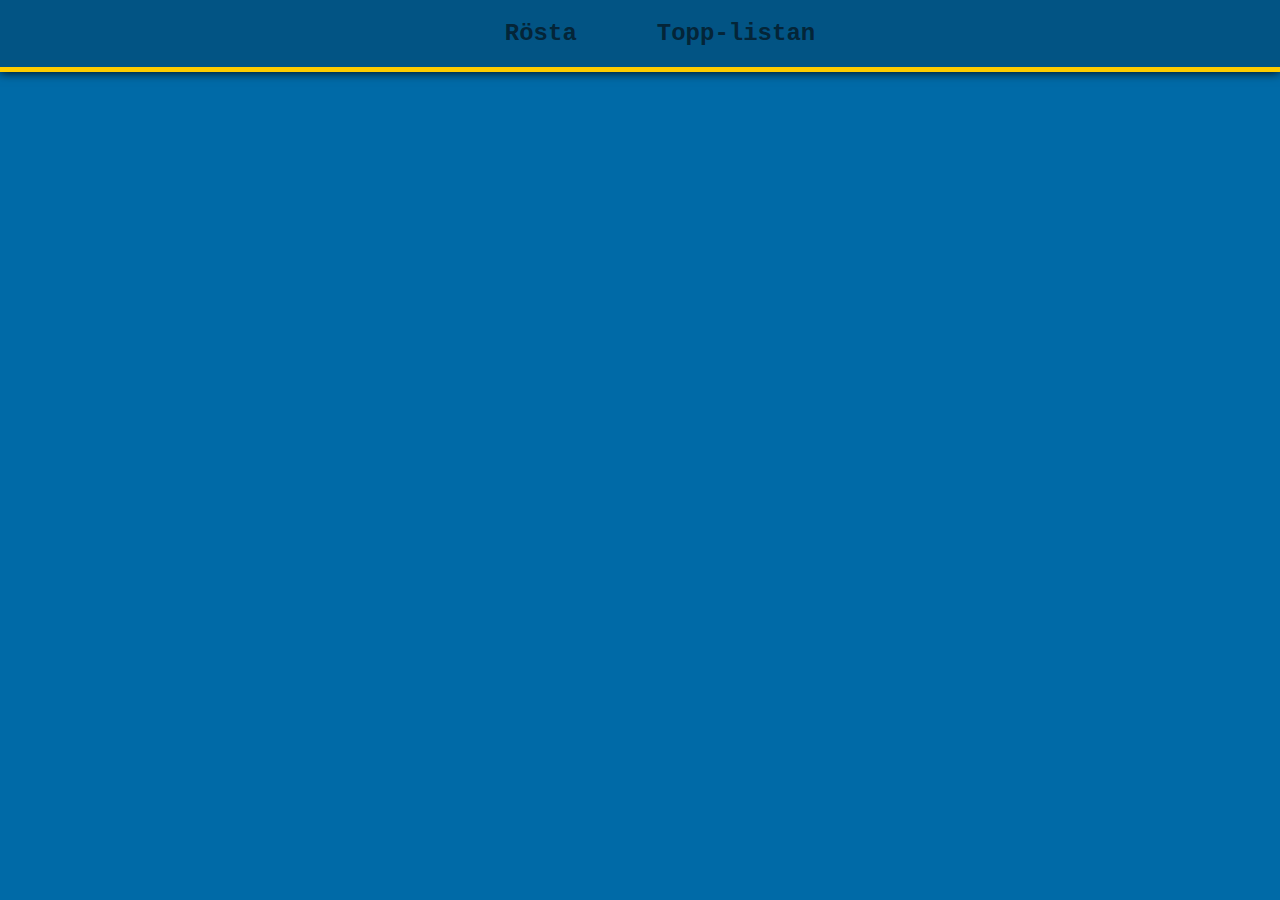
<file: index.html>
<html>
  <head>
    <title>Holiday VS</title>
    <link href="style.css" rel="stylesheet">
    <link rel="shortcut icon" type="image/jpg" href="./img/favicon.ico"/>
  </head>
  <body>
    <nav>
      <ul id="menu">
        <li><a href="./vote.html">Rösta</a></li>
        <li><a href="./index.html">Topp-listan</a></li>
      </ul>
    </nav>

    <ol id="holiday-list">
      
    </ol>
    <script src="js/getHolidaysList.js"></script>
  </body>
</html>
</file>
<file: style.css>
/* BLUE: #006AA7 */
/* YELLOW: #FECC00 */
body {
  margin: 0px;
  padding: 0px;
  background-color: #006AA7;
  background-position: center;
}
nav {
  background-color: #025484;
  padding: 0px;
  border-bottom: 5px solid #FECC00;
  box-shadow: 0 0 10px #000;
}
nav ul#menu {
  display:flex;
  justify-content: center;
  margin: 0px;
}
nav ul li {
  color: #212020;
  list-style-type: none;
  font-family: 'Courier New', Courier, monospace;
  font-size: 45px;
  font-weight: bold;
}
nav ul li a {
  display: block;
  color: #042538;
  padding: 40 80;
  text-decoration: none;
  border-top: 0px solid #FECC00;
}
nav ul li a:hover {
  padding-top: 15px;
  background-color: #014a75;
  box-shadow: inset 1px 1px 3px #00000096;
  border-top: 5px solid #FECC00;
  transition: background-color 0.5s, box-shadow 0.5s, border-width 0.15s, padding-top 0.15s;
  cursor: pointer;
}
ol#holiday-list {
  display: block;
  margin-left: auto;
  margin-right: auto;
  width: auto;
  list-style-type: none;
}
ol#holiday-list li {
  font-size: 30px;
  font-family: 'Lucida Sans', 'Lucida Sans Regular', 'Lucida Grande', 'Lucida Sans Unicode', Geneva, Verdana, sans-serif;
  background-color: #0789d4;
  box-shadow: 3px 3px 5px #3c3b3b;
  background-size: cover;
  background-position: center;
  margin: 20px;
}
ol#holiday-list li span {
  display: block;
  background: linear-gradient(to right, #025484, #025484 10%, transparent 100%, transparent 100%);
  font-size: 20px;
  padding: 10px;
}
ol#holiday-list li div {
  display: block;
  padding: 10 5 20 10;
  width: calc(100% - 10);
  background: linear-gradient(to right, #025484, #025484 10%, transparent 100%, transparent 100%);
  color: #c19d0b;
}
#vote-box {
  margin: 0;
  background-color: #FECC00;
  width: auto;
  display: block;
}
a.holiday, a.holiday:visited {
  display: block;
  width: auto;
  margin-top: 10px;
  text-decoration: none;
  color: #000;
  overflow: hidden;
}
#vote-box a .holiday-name {
  padding: 15px;
  font-size: 50px;
  text-align: center;
  text-transform: uppercase;
  background-color: #006AA7;
  font-family: 'Franklin Gothic Medium', 'Arial Narrow', Arial, sans-serif;
  text-shadow: 2px 2px #197ccc;
}
#vote-box a .holiday-image {
  height: 500px;
  background-size: cover;
  box-shadow: inset 1px 1px 15px #000;
}
#vote-box a #holiday-vote {
  padding: 10px;
  font-size: 35px;
  text-align: center;
  text-transform: uppercase;
  background-color: #006AA7;
  font-family: 'Franklin Gothic Medium', 'Arial Narrow', Arial, sans-serif;
}
#skip-vote {
  margin-top: 10px;
  display: block;
  color: #d4d3d3;
  background-color: #5d5d5d;
  grid-column: 1 / 3;
  text-align: center;
  font-size: 50px;
  text-decoration: none;
  font-family: 'Franklin Gothic Medium', 'Arial Narrow', Arial, sans-serif;
  padding: 15px;
}
#skip-vote:hover {
  text-decoration: underline;
}

@media (min-width: 1000px) {
  nav ul li {
    font-size: 24px;
  }
  nav ul li a {
    padding: 20 40;
  }
  #vote-box a .holiday-name {
    padding: 3px;
    font-size: 30px;
  }
  #vote-box a #holiday-vote {
    padding: 3px;
    font-size: 20px;
  }
  #skip-vote {
    margin-top: 0px;
    padding: 3px;
    font-size: 20px;
  }
  ol#holiday-list {
    width: 800px;
  }
  #vote-box {
    margin: 20 auto;
    width: 1250px;
    display: grid;
    grid-template-columns: 1fr 1fr;
    grid-gap: 5px;
    padding: 6px;
  }
  a.holiday {
    width: 100%;
  }
}
</file>
